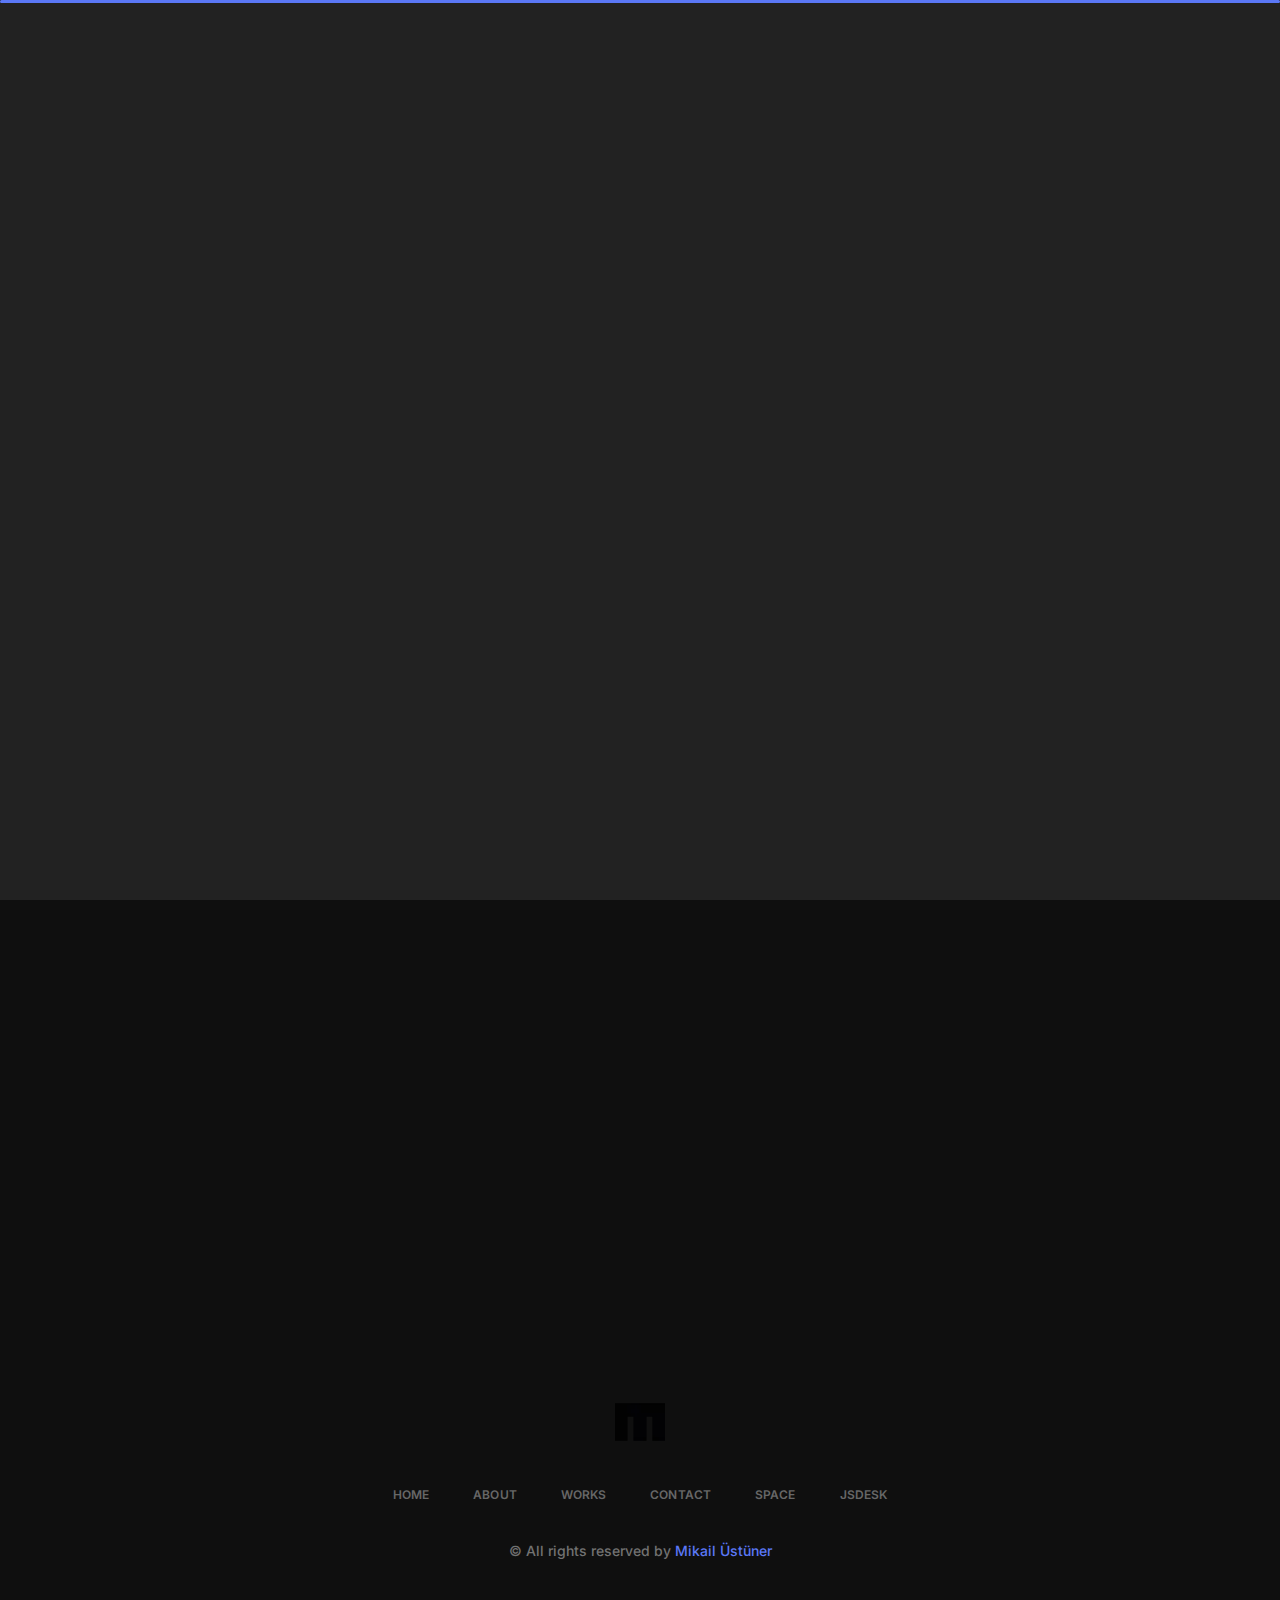
<file: about.html>
<!DOCTYPE html>
<html lang="en">


<head>
    <meta charset="UTF-8">
    <meta http-equiv="X-UA-Compatible" content="IE=edge">
    <meta name="viewport" content="width=device-width, initial-scale=1.0">
    <meta name="description" content="mikail üstüner tarafından geliştirilmiş ve Mikail Üstüner.me alan adıyla kullanıma sunulan portfolyo internet sitesi hakkında sayfası">
    <title>Mikail Üstüner</title>
    <meta name="author" content="mikail üstüner">
    <meta name="keywords" content="mikail, üstüner, developer, web, penetration, testing, security, tools, güvenlik, türkiye, siber, güvenlik, uzman, yazılım, geliştirici, data, scientist, designer, creator, Mikail Üstüner, 0x1773, 0x1771, reach, contact, javascript, php, ruby, languages, english, coffee, projects, github">
    
    <!-- Fonts -->
    <link rel="preconnect" href="https://fonts.googleapis.com/">
    <link rel="preconnect" href="https://fonts.gstatic.com/" crossorigin>
    <link href="https://fonts.googleapis.com/css2?family=Inter:wght@100;200;300;400;500;600;700;800&amp;display=swap" rel="stylesheet">
    <link rel="stylesheet" href="assets/css/iconoir.css">
    <link rel="stylesheet" href="assets/css/bootstrap.min.css">
    <link rel="stylesheet" href="assets/css/aos.css">

    <link rel="stylesheet" href="assets/css/style.css">
</head>
<body>

    <main class="main-aboutpage">

        <!-- Header -->
        <header class="header-area">
            <div class="container">
                <div class="gx-row d-flex align-items-center justify-content-between">
                    <a href="index.html" class="logo">
                        <img src="assets/images/logo.webp" alt="Logo">
                    </a>

                    <nav class="navbar">
                        <ul class="menu">
                            <li><a href="index.html">Home</a></li>
                            <li class="active"><a href="about.html">About</a></li>
                            <li><a href="works.html">Works</a></li>
                            <li><a href="contact.html">Contact</a></li>
                            <li><a href="space.html">Space</a></li>
                            <li><a href="pcdesk.html">JSDesk</a></li>
                        </ul>
                        <a href="contact.html" class="theme-btn">Let's talk</a>
                    </nav>

                    <a href="contact.html" class="theme-btn">Let's talk</a>

                    <div class="show-menu">
                        <span></span>
                        <span></span>
                        <span></span>
                    </div>
                </div>
            </div>
        </header>

        <!-- About -->
        <section class="about-area">
            <div class="container">
                <div class="d-flex about-me-wrap align-items-start gap-24">
                    <div data-aos="zoom-in">
                        <div class="about-image-box shadow-box">
                            <img src="assets/images/bg1.webp" alt="BG" class="bg-img">
                            <div class="image-inner">
                                <img src="assets/images/me2.webp" alt="About Me">
                            </div>
                        </div>
                    </div>

                    <div class="about-details" data-aos="zoom-in">
                        <h1 class="section-heading" data-aos="fade-up"><img src="assets/images/star-2.webp" alt="Star"> Self-summary <img src="assets/images/star-2.webp" alt="Star"></h1>
                        <div class="about-details-inner shadow-box">
                            <img src="assets/images/icon2.webp" alt="Star">
                            <h1>Mikail Üstüner</h1>
                            <p>I am a Turkey-based full stack developer and penetration tester with a focus on technology, design, security systems. I have 5+ years experience at freelance projects and companies.</p>
                        </div>

                    </div>
                </div>

                <div class="row mt-24">
                    <div class="col-md-6" data-aos="zoom-in">
                        <div class="about-edc-exp about-experience shadow-box">
                            <img src="assets/images/bg1.webp" alt="BG" class="bg-img">
                            <h3>EXPERIENCE</h3>

                            <ul>
                                <li>
                                    <p class="date">At Factory 2021-2022</p>
                                    <h2>Penetration Tester</h2>
                                    <p class="type">Confidentiality Agreement</p>
                                </li>
                                <li>
                                    <p class="date">2022 - 2024</p>
                                    <h2>Full Stack Developer</h2>
                                    <p class="type">Freelance at Fiverr</p>
                                </li>
                            </ul>
                        </div>
                    </div>
                    <div class="col-md-6" data-aos="zoom-in">
                        <div class="about-edc-exp about-education shadow-box">
                            <img src="assets/images/bg1.webp" alt="BG" class="bg-img">
                            <h3>EDUCATION</h3>

                            <ul>
                                <li>
                                    <p class="date">2022 - 2026</p>
                                    <h2>Bachelor Degree in Electric and Electronics</h2>
                                    <p class="type">Onyedi Eylül University</p>
                                </li>
                                <li>
                                    <p class="date">2026-?</p>
                                    <h2>There is no info about Future</h2>
                                    <p class="type">University of </p>
                                </li>
                            </ul>
                        </div>
                    </div>
                </div>

                <div class="row mt-24">
                    <div class="col-md-12">
                        <div class="d-flex profile-contact-credentials-wrap gap-24">

                            <div data-aos="zoom-in">
                                <div class="about-profile-box info-box shadow-box h-full">
                                    <img src="assets/images/bg1.webp" alt="BG" class="bg-img">
                                    <div class="inner-profile-icons shadow-box">
                                        <a href="https://instagram.com/mikailustunerr/">
                                            <i class="iconoir-instagram"></i>
                                        </a>
                                        <a href="https://github.com/0x1771/">
                                            <i class="iconoir-github"></i>
                                        </a>
                                    </div>
                                    <div class="d-flex align-items-center justify-content-between">
                                        <div class="infos">
                                            <h4>Stay with me</h4>
                                            <h1>Profiles</h1>
                                        </div>
    
                                        <a href="contact.html" class="about-btn">
                                            <img src="assets/images/icon.svg" alt="Button">
                                        </a>
    
                                    </div>
                                </div>
                            </div>

                            <div data-aos="zoom-in" class="flex-1">
                                <div class="about-contact-box info-box shadow-box">
                                    <a class="overlay-link" href="contact.html"></a>
                                    <img src="assets/images/bg1.webp" alt="BG" class="bg-img">
                                    <img src="assets/images/icon2.webp" alt="Icon" class="star-icon">
                                    <h1>Let's <br>work <span>together.</span></h1>
                                    <a href="contact.html" class="about-btn">
                                        <img src="assets/images/icon.svg" alt="Button">
                                    </a>
                                </div>
                            </div>

                            <div data-aos="zoom-in" class="h-full">
                                <div class="about-crenditials-box info-box shadow-box">
                                    <a class="overlay-link" href="credentials.html"></a>
                                    <img src="assets/images/bg1.webp" alt="BG" class="bg-img">
                                    <img src="assets/images/sign.webp" alt="Sign">
                                    <div class="d-flex align-items-center justify-content-between">
                                        <div class="infos">
                                            <h4>more about me</h4>
                                            <h1>Credentials</h1>
                                        </div>
    
                                        <a href="credentials.html" class="about-btn">
                                            <img src="assets/images/icon.svg" alt="Button">
                                        </a>
    
                                    </div>
                                </div>
                            </div>

                        </div>
                    </div>
                </div>
            </div>
        </section>


        <!-- Footer -->
        <footer class="footer-area">
            <div class="container">
                <div class="footer-content text-center">
                    <a href="index.html" class="logo">
                        <img src="assets/images/logo.webp" alt="Logo">
                    </a>
                    <ul class="footer-menu">
                        <li><a href="index.html">Home</a></li>
                        <li><a href="about.html">About</a></li>
                        <li><a href="works.html">Works</a></li>
                        <li><a href="contact.html">Contact</a></li>
                        <li><a href="space.html">Space</a></li>
                        <li><a href="pcdesk.html">JSDesk</a></li>
                    </ul>
                    <p class="copyright">
                        &copy; All rights reserved by <a href="https://instagram.com/mikailustunerr/"><span>Mikail Üstüner</span></a>
                    </p>
                </div>
            </div>
        </footer>

    </main>
    

    <script defer src="assets/js/jquery-3.6.4.js"></script>
    <script defer src="assets/js/bootstrap.bundle.min.js"></script>
    <script defer src="assets/js/aos.js"></script>
    <script defer src="assets/js/main.js"></script>
</body>


</html>
</file>
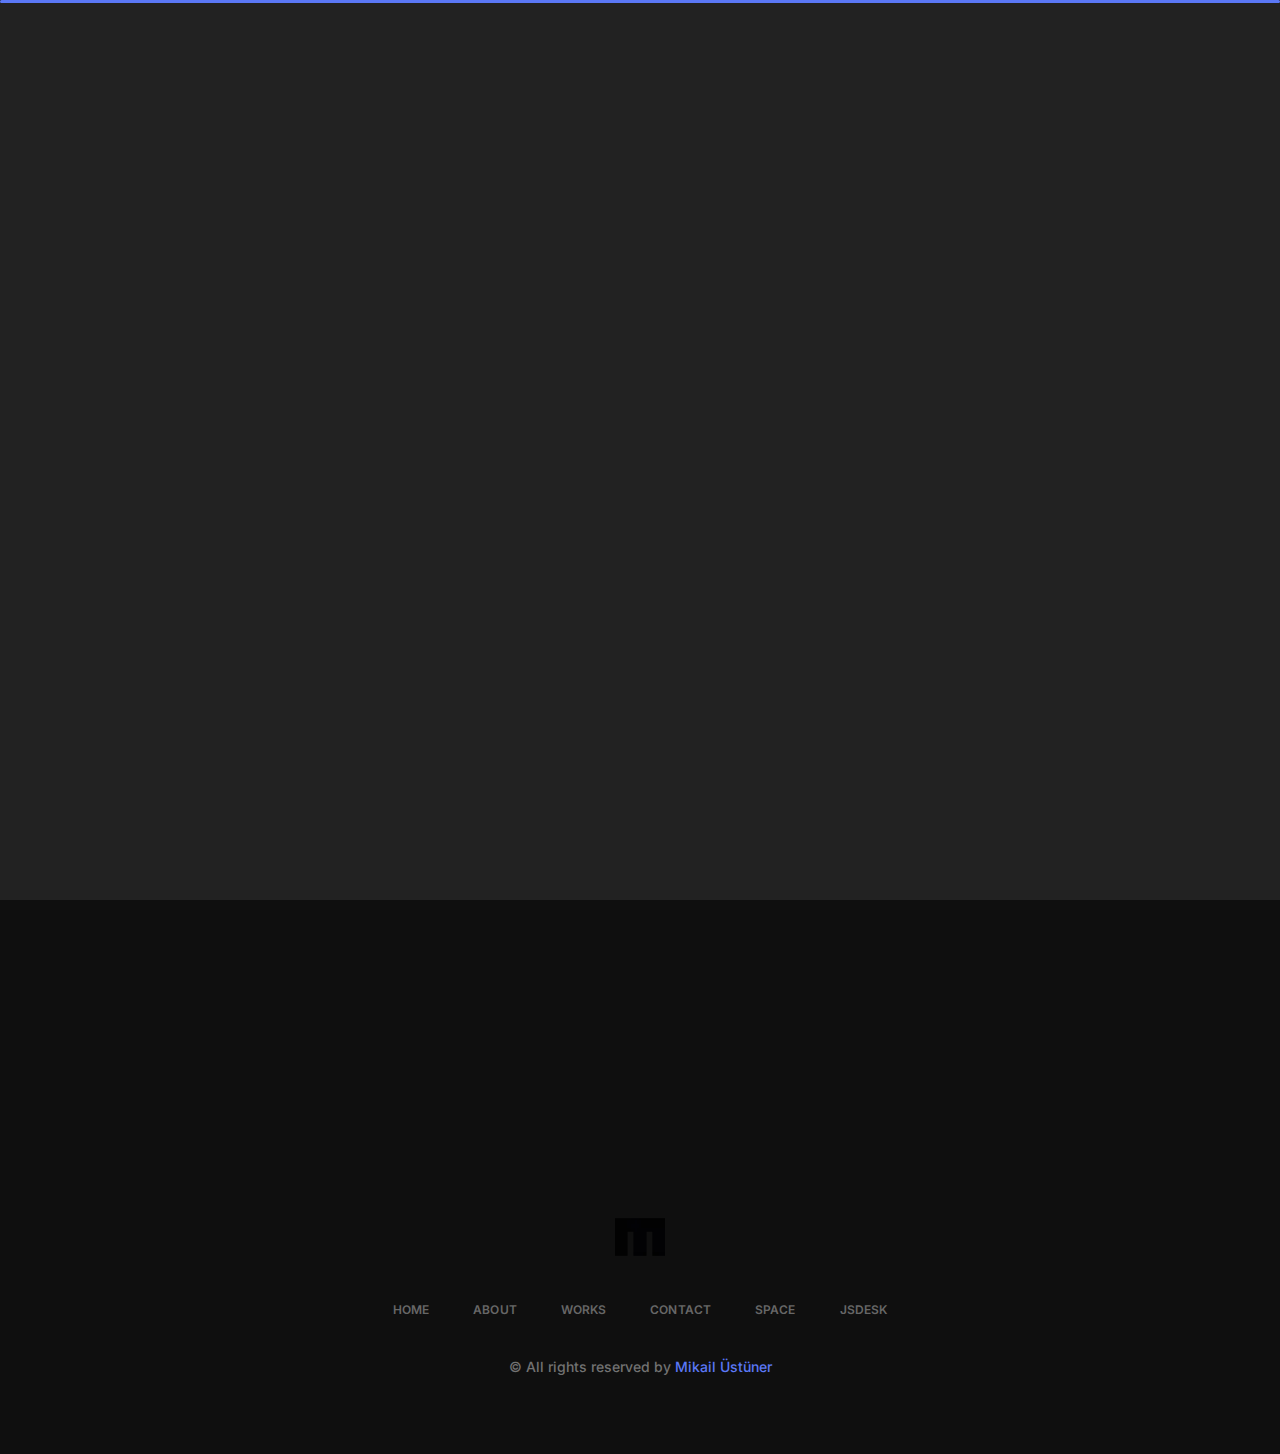
<file: pcdesk.html>
<!DOCTYPE html>
<html lang="en">

<head>
    <meta charset="UTF-8">
    <meta http-equiv="X-UA-Compatible" content="IE=edge">
    <meta name="viewport" content="width=device-width, initial-scale=1.0">
    <title>Mikail Üstüner</title>
    <meta name="author" content="mikail üstüner">
    <meta name="description" content="mikail üstüner tarafından geliştirilmiş ve Mikail Üstüner.me alan adıyla kullanıma sunulan portfolyo internet sitesi anasayfası">
    <meta name="keywords" content="mikail, üstüner, developer, web, penetration, testing, security, ustuner, üstüner, mikail, mikayil, tools, güvenlik, türkiye, siber, güvenlik, uzman, yazılım, geliştirici, data, scientist, designer, creator, Mikail Üstüner, 0x1773, 0x1771, reach, contact, javascript, php, ruby, languages, english, coffee, projects, github">
    
    <!-- Fonts -->
    <link rel="preconnect" href="https://fonts.googleapis.com/">
    <link rel="preconnect" href="https://fonts.gstatic.com/" crossorigin>
    <link href="https://fonts.googleapis.com/css2?family=Inter:wght@100;200;300;400;500;600;700;800&amp;display=swap" rel="stylesheet">
    <link rel="stylesheet" href="assets/css/bootstrap.min.css">
    <link rel="stylesheet" href="assets/css/aos.css">
    <link rel="stylesheet" href="assets/css/style.css">
    <link rel="stylesheet" href="assets/css/iconoir.css">

</head>
<body>

    <main class="main-homepage">
        <iframe class="full-screen-preview__frame" src="https://pcdesk-git-main-0x1771s-projects.vercel.app/" name="preview-frame" noresize="noresize" style="height: 1080px; width:100%" frameborder="0">
        </iframe>

        <!-- Footer -->
        <footer class="footer-area">
            <div class="container">
                <div class="footer-content text-center">
                    <a href="index.html" class="logo">
                        <img src="assets/images/logo.webp" alt="Logo">
                    </a>
                    <ul class="footer-menu">
                        <li><a href="index.html">Home</a></li>
                        <li><a href="about.html">About</a></li>
                        <li><a href="works.html">Works</a></li>
                        <li><a href="contact.html">Contact</a></li>
                        <li><a href="space.html">Space</a></li>
                        <li><a href="pcdesk.html">JSDesk</a></li>
                    </ul>
                    <p class="copyright">
                        &copy; All rights reserved by <a href="https://instagram.com/mikailustunerr/"><span>Mikail Üstüner</span></a>
                    </p>
                </div>
            </div>
        </footer>

    </main>
    

    <script defer src="assets/js/jquery-3.6.4.js"></script>
    <script defer src="assets/js/bootstrap.bundle.min.js"></script>
    <script defer src="assets/js/aos.js"></script>
    <script defer src="assets/js/main.js"></script>
</body>

</html>
</file>
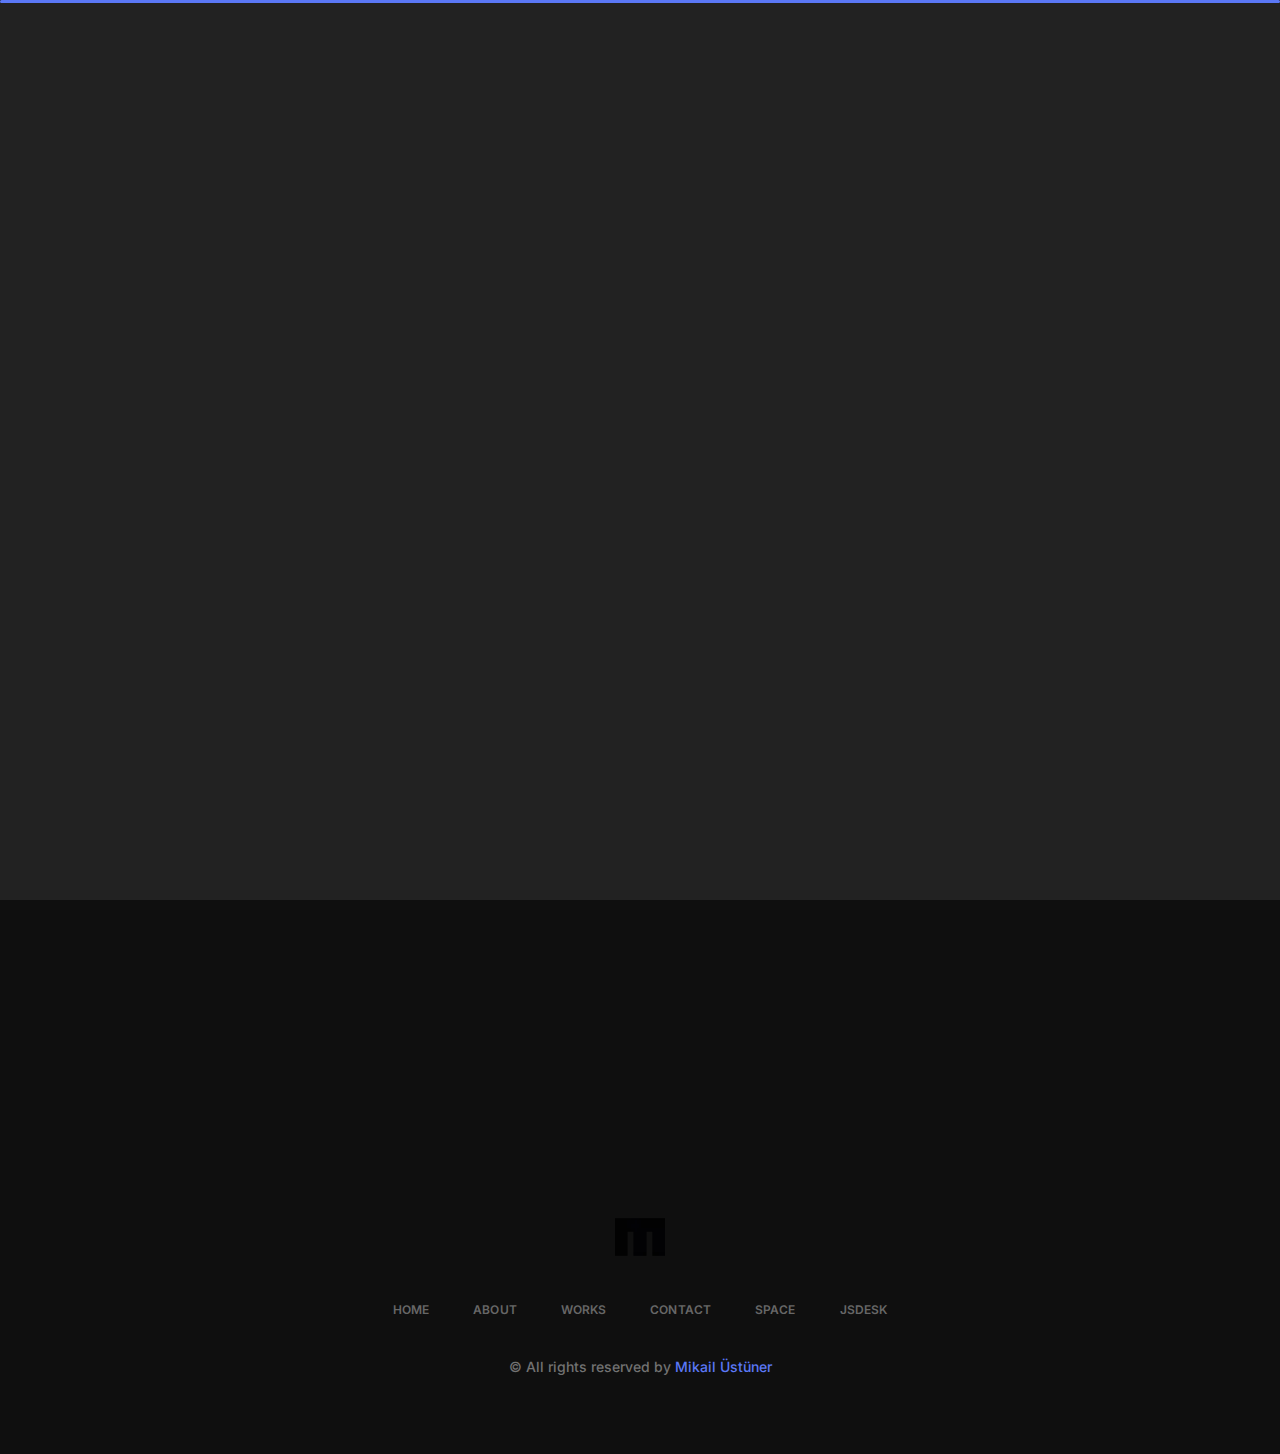
<file: space.html>
<!DOCTYPE html>
<html lang="en">

<head>
    <meta charset="UTF-8">
    <meta http-equiv="X-UA-Compatible" content="IE=edge">
    <meta name="viewport" content="width=device-width, initial-scale=1.0">
    <title>Mikail Üstüner</title>
    <meta name="author" content="mikail üstüner">
    <meta name="description" content="mikail üstüner tarafından geliştirilmiş ve Mikail Üstüner.me alan adıyla kullanıma sunulan portfolyo internet sitesi anasayfası">
    <meta name="keywords" content="mikail, üstüner, developer, web, penetration, testing, security, ustuner, üstüner, mikail, mikayil, tools, güvenlik, türkiye, siber, güvenlik, uzman, yazılım, geliştirici, data, scientist, designer, creator, Mikail Üstüner, 0x1773, 0x1771, reach, contact, javascript, php, ruby, languages, english, coffee, projects, github">
    
    <!-- Fonts -->
    <link rel="preconnect" href="https://fonts.googleapis.com/">
    <link rel="preconnect" href="https://fonts.gstatic.com/" crossorigin>
    <link href="https://fonts.googleapis.com/css2?family=Inter:wght@100;200;300;400;500;600;700;800&amp;display=swap" rel="stylesheet">
    <link rel="stylesheet" href="assets/css/bootstrap.min.css">
    <link rel="stylesheet" href="assets/css/aos.css">
    <link rel="stylesheet" href="assets/css/style.css">
    <link rel="stylesheet" href="assets/css/iconoir.css">

</head>
<body>

    <main class="main-homepage">
        <iframe class="full-screen-preview__frame" src="https://space-port-wine.vercel.app/" name="preview-frame" noresize="noresize" style="height: 1080px; width:100%" frameborder="0">
        </iframe>

        <!-- Footer -->
        <footer class="footer-area">
            <div class="container">
                <div class="footer-content text-center">
                    <a href="index.html" class="logo">
                        <img src="assets/images/logo.webp" alt="Logo">
                    </a>
                    <ul class="footer-menu">
                        <li><a href="index.html">Home</a></li>
                        <li><a href="about.html">About</a></li>
                        <li><a href="works.html">Works</a></li>
                        <li><a href="contact.html">Contact</a></li>
                        <li><a href="space.html">Space</a></li>
                        <li><a href="pcdesk.html">JSDesk</a></li>
                    </ul>
                    <p class="copyright">
                        &copy; All rights reserved by <a href="https://instagram.com/mikailustunerr/"><span>Mikail Üstüner</span></a>
                    </p>
                </div>
            </div>
        </footer>

    </main>
    

    <script defer src="assets/js/jquery-3.6.4.js"></script>
    <script defer src="assets/js/bootstrap.bundle.min.js"></script>
    <script defer src="assets/js/aos.js"></script>
    <script defer src="assets/js/main.js"></script>
</body>

</html>
</file>
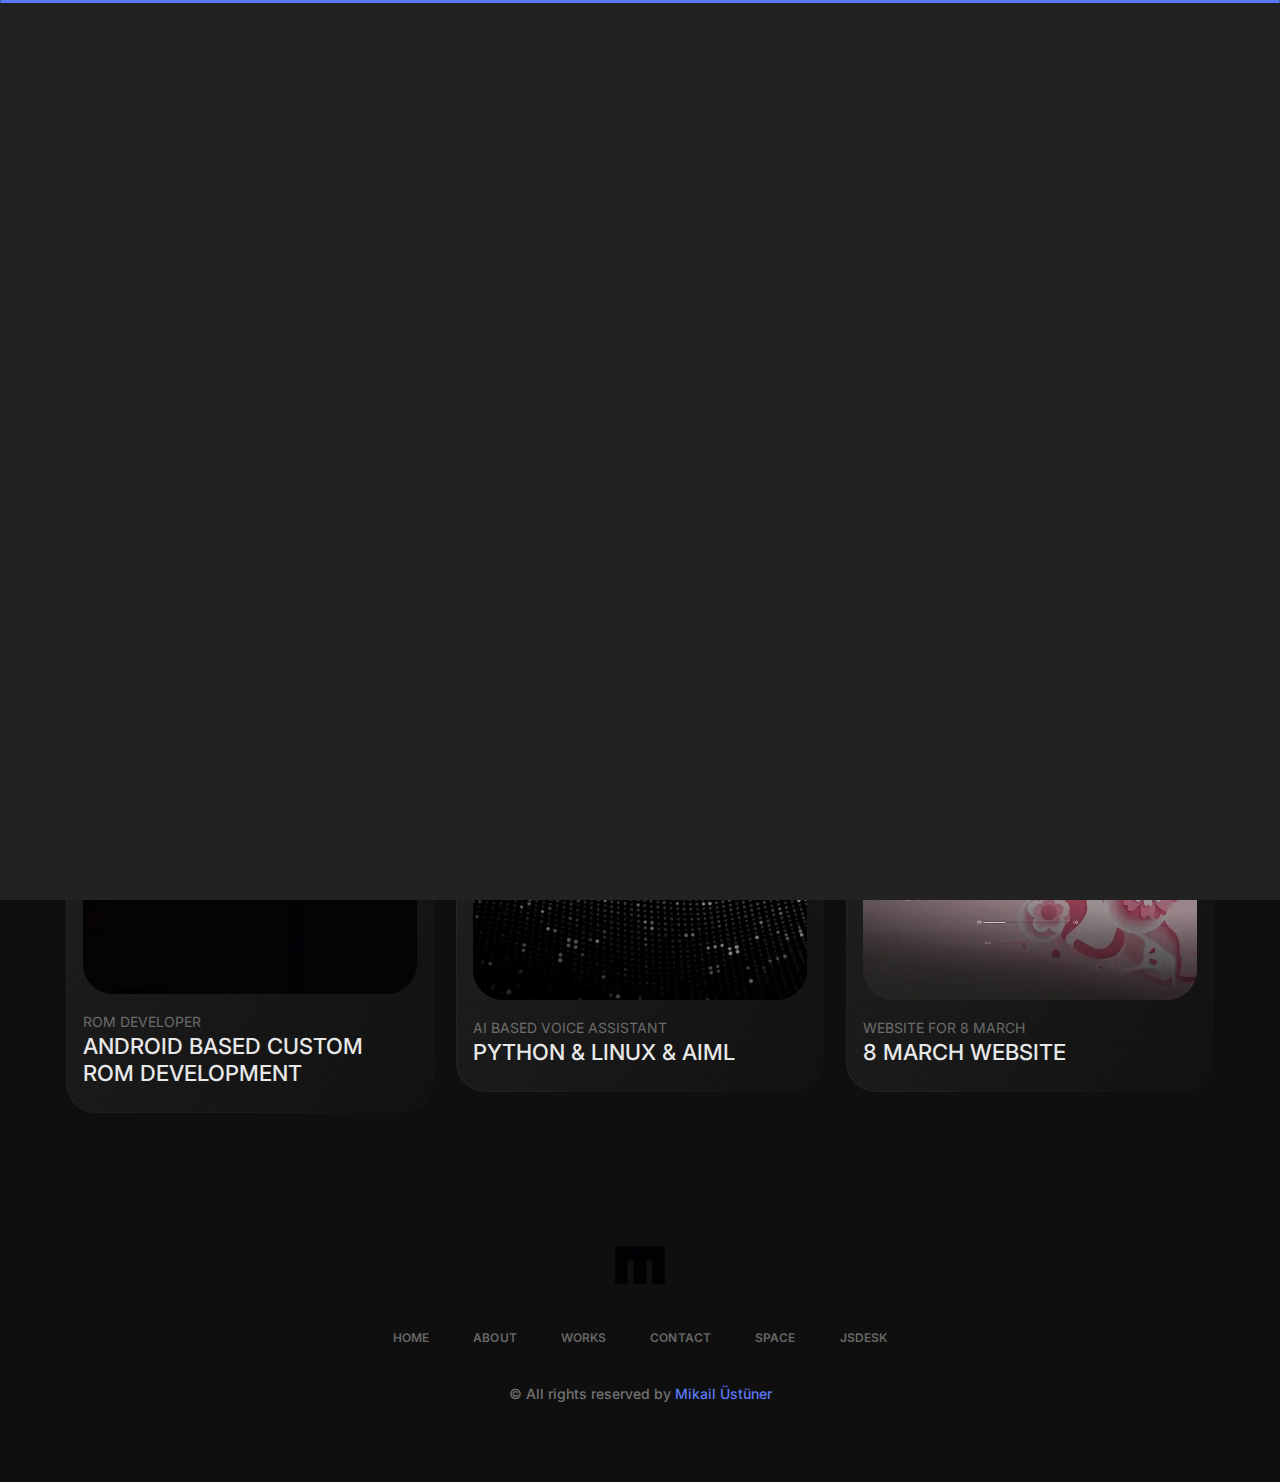
<file: works.html>
<!DOCTYPE html>
<html lang="en">

<head>
    <meta charset="UTF-8">
    <meta http-equiv="X-UA-Compatible" content="IE=edge">
    <meta name="author" content="mikail üstüner">
    <meta name="keywords" content="mikail, üstüner, developer, web, penetration, testing, security, tools, güvenlik, türkiye, siber, güvenlik, uzman, yazılım, geliştirici, data, scientist, designer, creator, Mikail Üstüner, 0x1773, 0x1771, reach, contact, javascript, php, ruby, languages, english, coffee, projects, github">
    <meta name="description" content="mikail üstüner tarafından geliştirilmiş ve Mikail Üstüner.me alan adıyla kullanıma sunulan portfolyo internet sitesi çalışmalar sayfası">
    <meta name="viewport" content="width=device-width, initial-scale=1.0">
    
    <title>Mikail Üstüner</title>

    <!-- Fonts -->
    <link rel="preconnect" href="https://fonts.googleapis.com/">
    <link rel="preconnect" href="https://fonts.gstatic.com/" crossorigin>
    <link href="https://fonts.googleapis.com/css2?family=Inter:wght@100;200;300;400;500;600;700;800&amp;display=swap" rel="stylesheet">

    <link rel="stylesheet" href="assets/css/iconoir.css">

    <link rel="stylesheet" href="assets/css/bootstrap.min.css">
    <link rel="stylesheet" href="assets/css/aos.css">

    <link rel="stylesheet" href="assets/css/style.css">
</head>
<body>

    <main class="main-workspage">

        <!-- Header -->
        <header class="header-area">
            <div class="container">
                <div class="gx-row d-flex align-items-center justify-content-between">
                    <a href="index.html" class="logo">
                        <img src="assets/images/logo.webp" alt="Logo">
                    </a>

                    <nav class="navbar">
                        <ul class="menu">
                            <li><a href="index.html">Home</a></li>
                            <li><a href="about.html">About</a></li>
                            <li class="active"><a href="works.html">Works</a></li>
                            <li><a href="contact.html">Contact</a></li>
                            <li><a href="space.html">Space</a></li>
                            <li><a href="pcdesk.html">JSDesk</a></li>
                        </ul>
                        <a href="contact.html" class="theme-btn">Let's talk</a>
                    </nav>

                    <a href="contact.html" class="theme-btn">Let's talk</a>

                    <div class="show-menu">
                        <span></span>
                        <span></span>
                        <span></span>
                    </div>
                </div>
            </div>
        </header>

        <!-- Projects -->
        <section class="projects-area">
            <div class="container">
                <h1 class="section-heading" data-aos="fade-up"><img src="assets/images/star-2.webp" alt="Star"> All Projects <img src="assets/images/star-2.webp" alt="Star"></h1>
                <div class="row">
                    <div class="col-md-4">
                        <div data-aos="zoom-in">
                            <div class="project-item shadow-box">
                                <a class="overlay-link" href=""></a>
                                <img src="assets/images/bg1.webp" alt="BG" class="bg-img">
                                <div class="project-img">
                                    <img src="assets/images/project1.webp" alt="Project">
                                </div>
                                <div class="d-flex align-items-center justify-content-between">
                                    <div class="project-info">
                                        <p>Web Developer</p>
                                        <h1>HTML & CSS & JS & REACT & THREEJS</h1>
                                    </div>
                                    <a href="" class="project-btn">
                                        <img src="assets/images/icon.svg" alt="Button">
                                    </a>
                                </div>
                            </div>
                        </div>
                        
                        <div data-aos="zoom-in">
                            <div class="project-item shadow-box">
                                <a class="overlay-link" href=""></a>
                                <img src="assets/images/bg1.webp" alt="BG" class="bg-img">
                                <div class="project-img">
                                    <img src="assets/images/project2.webp" alt="Project">
                                </div>
                                <div class="d-flex align-items-center justify-content-between">
                                    <div class="project-info">
                                        <p>ROM DEVELOPER</p>
                                        <h1>ANDROID BASED CUSTOM ROM DEVELOPMENT</h1>
                                    </div>
                                    <a href="" class="project-btn">
                                        <img src="assets/images/icon.svg" alt="Button">
                                    </a>
                                </div>
                            </div>
                        </div>
                        
                    </div>
                    <div class="col-md-8">
                        <h1 class="section-heading" data-aos="fade-up"><img src="assets/images/star-2.webp" alt="Star"> All Projects <img src="assets/images/star-2.webp" alt="Star"></h1>
                        
                        <div class="d-flex align-items-start gap-24">
                            <div data-aos="zoom-in" class="flex-1">
                                <div class="project-item shadow-box">
                                    <a class="overlay-link" href=""></a>
                                    <img src="assets/images/bg1.webp" alt="BG" class="bg-img">
                                    <div class="project-img">
                                        <img src="assets/images/project3.webp" alt="Project">
                                    </div>
                                    <div class="d-flex align-items-center justify-content-between">
                                        <div class="project-info">
                                            <p>SCAN TOOL</p>
                                            <h1>PENETRATION TESTING AUTOMATION</h1>
                                        </div>
                                        <a href="" class="project-btn">
                                            <img src="assets/images/icon.svg" alt="Button">
                                        </a>
                                    </div>
                                </div>
                            </div>
                            
                            <div data-aos="zoom-in" class="flex-1">
                                <div class="project-item shadow-box">
                                    <a class="overlay-link" href=""></a>
                                    <img src="assets/images/bg1.webp" alt="BG" class="bg-img">
                                    <div class="project-img">
                                        <img src="assets/images/project4.webp" alt="Project">
                                    </div>
                                    <div class="d-flex align-items-center justify-content-between">
                                        <div class="project-info">
                                            <p>DESIGNER & CREATOR</p>
                                            <h1>PHOTOSHOP & ILLUSTRATOR & PREMIERE PRO</h1>
                                        </div>
                                        <a href="" class="project-btn">
                                            <img src="assets/images/icon.svg" alt="Button">
                                        </a>
                                    </div>
                                </div>
                            </div>
                        </div>
                        
                        <div class="d-flex align-items-start gap-24">
                            <div data-aos="zoom-in" class="flex-1">
                                <div class="project-item shadow-box">
                                    <a class="overlay-link" href=""></a>
                                    <img src="assets/images/bg1.webp" alt="BG" class="bg-img">
                                    <div class="project-img">
                                        <img src="assets/images/project5.webp" alt="Project">
                                    </div>
                                    <div class="d-flex align-items-center justify-content-between">
                                        <div class="project-info">
                                            <p>AI BASED VOICE ASSISTANT</p>
                                            <h1>PYTHON & LINUX & AIML</h1>
                                        </div>
                                        <a href="" class="project-btn">
                                            <img src="assets/images/icon.svg" alt="Button">
                                        </a>
                                    </div>
                                </div>
                            </div>

                            <div data-aos="zoom-in" class="flex-1">
                                <div class="project-item shadow-box">
                                    <a class="overlay-link" href=""></a>
                                    <img src="assets/images/bg1.webp" alt="BG" class="bg-img">
                                    <div class="project-img">
                                        <img src="assets/images/project6.webp" alt="Project">
                                    </div>
                                    <div class="d-flex align-items-center justify-content-between">
                                        <div class="project-info">
                                            <p>WEBSITE FOR 8 MARCH</p>
                                            <h1>8 MARCH WEBSITE</h1>
                                        </div>
                                        <a href="" class="project-btn">
                                            <img src="assets/images/icon.svg" alt="Button">
                                        </a>
                                    </div>
                                </div>

                            </div>
                        </div>

                    </div>

                </div>
            </div>
        </section>
        


        <!-- Footer -->
        <footer class="footer-area">
            <div class="container">
                <div class="footer-content text-center">
                    <a href="index.html" class="logo">
                        <img src="assets/images/logo.webp" alt="Logo">
                    </a>
                    <ul class="footer-menu">
                        <li><a href="index.html">Home</a></li>
                        <li><a href="about.html">About</a></li>
                        <li><a href="works.html">Works</a></li>
                        <li><a href="contact.html">Contact</a></li>
                        <li><a href="space.html">Space</a></li>
                        <li><a href="pcdesk.html">JSDesk</a></li>
                    </ul>
                    <p class="copyright">
                        &copy; All rights reserved by <a href="https://instagram.com/mikailustunerr/"><span>Mikail Üstüner</span></a>
                    </p>
                </div>
            </div>
        </footer>

    </main>
    

    <script defer src="assets/js/jquery-3.6.4.js"></script>
    <script defer src="assets/js/bootstrap.bundle.min.js"></script>
    <script defer src="assets/js/aos.js"></script>
    <script defer src="assets/js/main.js"></script>
</body>

</html>
</file>
<file: assets/css/style.css>
.preloader,.shadow-box::after{right:0;bottom:0;left:0;top:0}.footer-area .footer-content .logo img,.header-area .logo img,.info-box>img,.section-heading img{display:block}.blog-details-area .blog-details-content .comments-and-form-wrap .comment-form form .input-group input:focus,.blog-details-area .blog-details-content .comments-and-form-wrap .comment-form form .input-group textarea:focus,.blog-sidebar .blog-sidebar-inner .search-widget form input:focus,.contact-area .contact-form form .input-group input:focus,.contact-area .contact-form form .input-group textarea:focus{box-shadow:none;outline:0}:root{--primary_color:#5B78F6;--dark:#323232}*,::after,::before{margin:0;padding:0;box-sizing:border-box}body{font-family:Inter,sans-serif;font-size:14px;scroll-behavior:smooth;color:#9f9f9f;background:#0f0f0f;line-height:19.2px}img{max-width:100%}a{text-decoration:none}.text-right{text-align:right}.container{max-width:1170px}.contact-area .contact-infos .contact-details li,.gap-24{gap:24px}.h-full,.service-area .service-sidebar{height:100%}.preloader{position:fixed;background-color:#111;transform-origin:bottom;z-index:111111}.preloader .black_wall{height:100%;background-color:#222;transform-origin:top;animation:.5s ease-in-out both preloader_slide}.header-area .show-menu span:last-child,.preloader .loader{transform-origin:left}.preloader .loader{width:100%;height:3px;position:absolute;border-radius:2px;top:0;right:0;left:0;margin:auto;background-color:var(--primary_color);animation:3s ease-in-out 1s infinite both loader_running}.preloader.off{animation:.5s ease-in-out reverse both preloader_slide}.mt-24{margin-top:24px}.mb-24{margin-bottom:24px}ol,ul{list-style:none;margin:0;padding:0}.about-area .about-details,.flex-1{flex:1}.theme-btn{background:var(--dark);color:#fff;display:inline-block;transition:.3s;border-radius:16px;font-size:16px;font-weight:500;padding:12px 30px}.theme-btn:hover{background:#fff;color:var(--dark)}.shadow-box{position:relative;border-radius:30px;background:#0f0f0f}.shadow-box::after{content:'';position:absolute;background:linear-gradient(120deg,rgb(255 255 255 / 12%),rgb(255 255 255 / 1%));content:'';z-index:-1;border-radius:30px;margin:-1px}.service-area .service-content-wrap .service-content-inner .service-item::before,.shadow-box::before{content:'';position:absolute;left:0;top:0;width:100%;height:100%;z-index:1;background:linear-gradient(120deg,rgba(255,255,255,.3),rgba(255,255,255,.05));border-radius:30px;opacity:.25}.shadow-box *{z-index:2;position:relative}.section-heading{color:#fff;font-size:74px;font-weight:600;text-transform:uppercase;letter-spacing:1px;display:flex;align-items:center;gap:5px;margin-top:2px;justify-content:center}.info-box{padding:24px}.about-area .about-edc-exp .overlay-link,.about-area .about-image-box .overlay-link,.about-area .about-me-box .overlay-link,.contact-area .contact-form .overlay-link,.credential-area .credential-sidebar .overlay-link,.info-box .overlay-link,.project-details-wrap .project-about-2 .overlay-link,.project-details-wrap .project-infos-wrap .overlay-link,.projects-area .project-item .overlay-link{left:0;top:0;border-radius:30px;width:100%;height:100%;opacity:0;position:absolute;z-index:9}.about-area .about-edc-exp .bg-img,.about-area .about-image-box .bg-img,.about-area .about-me-box .bg-img,.contact-area .contact-form .bg-img,.credential-area .credential-sidebar .bg-img,.info-box .bg-img,.project-details-wrap .project-about-2 .bg-img,.project-details-wrap .project-infos-wrap .bg-img,.projects-area .project-item .bg-img{opacity:.1;position:absolute;left:0;top:0;border-radius:30px;width:100%;height:100%;object-fit:cover}.info-box>img{margin:auto auto 16px}.info-box .infos h4{color:#bcbcbc;font-size:12px;opacity:.5;margin-bottom:6px;text-transform:uppercase;margin-top:8px}.info-box .infos h1{font-size:20px;color:#fff;font-weight:500}.info-box .about-btn,.projects-area .project-item .project-btn{opacity:.2;transition:.3s;display:inline-block}.about-area .about-me-box:hover .infos .about-btn,.info-box.about-contact-box:hover .about-btn,.info-box:hover .about-btn,.projects-area .project-item:hover .project-btn{opacity:1}.info-box .inner-profile-icons{display:flex;align-items:center;justify-content:center;gap:20px;padding:22px;margin-bottom:16px}.info-box .inner-profile-icons.shadow-box:before{opacity:.1}.info-box .inner-profile-icons.shadow-box:after{opacity:.5}.info-box .inner-profile-icons a{width:82px;height:82px;display:flex;align-items:center;justify-content:center;border-radius:50%;position:relative;box-shadow:0 4px 24px -1px rgba(0,0,0,.1);border:1px solid rgba(255,255,255,.1);color:#fff;transition:.3s}.contact-area .social-links li a:hover,.credential-area .credential-sidebar .social-links li a:hover,.info-box .inner-profile-icons a:hover,.project-details-wrap .big-btn:hover{background:#fff;color:#0f0f0f}.about-area .about-image-box .image-inner,.about-area .about-me-box .img-box,.credential-area .credential-sidebar .img-box{background:linear-gradient(90deg,#3c58e3 -15%,#c2ebff 58%,#5ab5e2 97%)}.info-box .inner-profile-icons a:before{content:'';position:absolute;width:100%;height:100%;border-radius:50%;z-index:-1;opacity:.1;background:linear-gradient(120deg,rgba(255,255,255,.5),rgba(255,255,255,.1));backdrop-filter:blur(40px)}.info-box .inner-profile-icons a i{font-size:32px}.info-box.about-services-box .icon-boxes{display:flex;align-items:center;justify-content:center;gap:80px;margin-bottom:56px;margin-top:46px}.info-box.about-services-box .icon-boxes i{font-size:40px;color:#fff}.info-box.about-client-box .clients .client-item{position:relative;border-radius:30px;text-align:center;flex:1;padding:42px 30px}.info-box.about-client-box .clients .client-item::before,.project-details-wrap .project-about-2 .left-details:before,.project-details-wrap .project-infos-wrap .project-details-info::before{content:'';position:absolute;left:0;top:0;width:100%;height:100%;z-index:-1;opacity:.1;background:linear-gradient(120deg,rgba(255,255,255,.3),rgba(255,255,255,.05));border-radius:30px}.info-box.about-client-box .clients .client-item h1{color:#fff;font-size:34px;margin-bottom:17px;line-height:1.2;letter-spacing:-1px}.info-box.about-client-box .clients .client-item p{font-size:12px;color:#bcbcbc;opacity:.5;margin:0;text-transform:uppercase}.info-box.about-contact-box{padding-bottom:42px;padding-top:83px}.info-box.about-contact-box h1{font-size:44px;line-height:52px;font-weight:500;color:#fff;margin:0}.contact-area .contact-form h1 span,.footer-area .footer-content .copyright span,.info-box.about-contact-box h1 span{color:var(--primary_color)}.info-box.about-contact-box .about-btn{position:absolute;display:block;right:30px;bottom:35px;opacity:.2;transition:.3s}.info-box.about-contact-box .star-icon{position:absolute;left:30px;top:0;opacity:.5;margin:0}.info-box.about-blog-box,.info-box.about-profile-box{display:flex;flex-direction:column;justify-content:space-between}.breadcrumb-area{padding-top:77px}.breadcrumb-area .breadcrumb-content p{color:#bcbcbc;opacity:.7;margin-bottom:24px}.breadcrumb-area .breadcrumb-content .section-heading{font-size:56px;position:relative;display:block;margin-bottom:30px}.breadcrumb-area .breadcrumb-content .section-heading img{display:initial}.header-area{margin-top:10px}.header-area .logo{display:inline-block;z-index:16}.header-area .navbar{margin:0;padding:0}.header-area .navbar .theme-btn,.projects-area .container>.section-heading,.service-area .container>.section-heading{display:none}.header-area .navbar .menu{display:flex;align-items:center;gap:49px;margin:0;padding:0}.header-area .navbar .menu li a{font-size:16px;color:#676767;transition:.3s;display:block;padding:26px 0}.blog-area .blog-items .blog-item .content h1 a,.blog-details-area .blog-details-content h1,.footer-area .footer-content .footer-menu li a:hover,.header-area .navbar .menu li a:hover,.header-area .navbar .menu li.active a{color:#fff}.header-area .show-menu{display:none;color:#fff;font-size:25px;cursor:pointer;width:25px;height:18px;flex-direction:column;justify-content:space-between;z-index:16}.header-area .show-menu span{width:100%;height:1px;background:#fff;display:block;transition:.4s}.header-area .show-menu.active span:first-child{transform:translate3d(0,6px,0) scale(1,1) rotate(45deg) scale(1,1)}.header-area .show-menu.active span:last-child{transform:translate3d(4px,-2px,0) scale(1,1) rotate(-45deg) scale(1,1)}.header-area .show-menu.active span:nth-child(2){transform:scale(0)}.about-area,.contact-area,.credential-area{padding-top:80px}.about-area .about-me-box{position:relative;padding:50px 46px;display:flex;align-items:flex-start;gap:30px}.about-area .about-me-box .img-box{width:224px;height:224px;position:relative;overflow:hidden;border-radius:30px 0;flex:none}.about-area .about-me-box .img-box img{display:block;height:100%;object-fit:cover;width:100%}.about-area .about-me-box .infos{padding-top:30px;position:initial}.about-area .about-me-box .infos h4{color:#bcbcbc;opacity:.7;font-size:14px;letter-spacing:.3px;margin-bottom:3px}.about-area .about-me-box .infos h1{font-size:36px;line-height:40px;color:#fff;font-weight:500;margin-bottom:12px}.about-area .about-me-box .infos p{letter-spacing:.3px;margin:0}.about-area .about-me-box .infos .about-btn{display:block;position:absolute;right:30px;bottom:30px;opacity:.2;transition:.3s}.about-area .about-credentials-wrap .banner{padding:17px 25px;margin-bottom:24px}.marquee{position:relative;width:100%;max-width:100%;height:19px;overflow-x:hidden}.marquee div{position:absolute;white-space:nowrap;will-change:transform;font-size:12px;animation:8s linear infinite marquee}.about-area .about-credentials-wrap .banner .marquee b{color:#fff;font-weight:400}.about-area .about-credentials-wrap .banner .marquee img{display:inline-block;margin:0 5px}.about-area .about-credentials-wrap>.gx-row>*{flex:1;width:50%}.about-area .about-image-box{width:370px;flex:none;padding:24px;border-radius:30px}.about-area .about-image-box .image-inner{border-radius:30px}.about-area .about-image-box img,.projects-area .project-item .project-img img{display:block;border-radius:30px}.about-area .about-details .about-details-inner{padding:115px 60px 30px 30px;position:relative}.about-area .about-details .about-details-inner img{position:absolute;left:30px;top:0}.about-area .about-details .about-details-inner h1{color:#fff;font-size:36px;font-weight:500}.about-area .about-details .about-details-inner p{color:#fff;opacity:.8;line-height:25px;margin:0;font-size:16px}.about-area .about-edc-exp{padding:30px}.about-area .about-edc-exp h3{font-size:16px;text-transform:uppercase;color:#fff;margin-bottom:23px}.about-area .about-edc-exp ul li+li{margin-top:32px}.about-area .about-edc-exp ul li .date{color:#bcbcbc;opacity:.6;font-size:16px;font-weight:500;margin-bottom:12px}.about-area .about-edc-exp ul li h2{font-size:18px;color:#fff;opacity:.9;margin-bottom:7px}.about-area .about-edc-exp ul li .type{color:#bcbcbc;font-size:14px;opacity:.6;font-weight:400;margin:0}.main-aboutpage .about-area .about-contact-box{padding-top:102px}.projects-area{padding-top:65px}.projects-area .section-heading{justify-content:center;margin-bottom:15px}.projects-area .project-item{margin-bottom:24px;padding:16px 16px 26px}.projects-area .project-item .project-img{border-radius:30px;margin-bottom:13px}.projects-area .project-item .project-info p{color:#bcbcbc;opacity:.5;font-size:14px;text-transform:uppercase;margin-bottom:2px;margin-top:5px}.projects-area .project-item .project-info h1{font-size:22px;color:#fff;opacity:.9;font-weight:500;margin:0}.project-details-wrap .project-details-img{height:550px;position:relative;margin-bottom:50px}.project-details-wrap .project-details-img img{width:100%;height:100%;object-fit:cover;display:block}.project-details-wrap .project-infos-wrap{position:relative;gap:100px;padding:36px}.project-details-wrap .project-infos-wrap img{position:absolute;left:50%;top:0;transform:translateX(-50%)}.project-details-wrap .project-infos-wrap .bg-img{transform:translateX(0)}.project-details-wrap .project-infos-wrap .project-details-info{position:relative;padding:24px}.project-details-wrap .project-infos-wrap .project-details-info p{color:#fff;opacity:.8;font-size:16px;line-height:1.56;margin-bottom:20px}.blog-details-area .blog-details-content .comments-and-form-wrap .comment-form form .input-group:last-child,.blog-details-area .blog-details-content .list li:last-child,.blog-sidebar .blog-sidebar-inner .categories-widget ul li:last-child,.blog-sidebar .blog-sidebar-inner .recent-post-widget ul li:last-child,.contact-area .contact-infos .contact-details li .right h4:last-child,.credential-area .credential-content .credential-about p:last-child,.project-details-wrap .project-about-2 .right-details p:last-child,.project-details-wrap .project-infos-wrap .project-details-info p:last-child{margin-bottom:0}.project-details-wrap .project-infos-wrap .project-details-info h3{color:#bcbcbc;opacity:.5;font-size:18px;text-transform:uppercase;font-weight:500;letter-spacing:-.1px;margin-bottom:13px}.project-details-wrap .project-details-2-img{height:400px;border-radius:30px}.project-details-wrap .project-details-2-img img,.project-details-wrap .project-details-3-img img{display:block;object-fit:cover;width:100%;height:100%;border-radius:30px}.project-details-wrap .project-details-3-img{height:480px;position:relative;border-radius:30px}.project-details-wrap .project-about-2{padding:36px;gap:80px}.project-details-wrap .project-about-2 .left-details{position:relative;flex:none;padding:30px 54px;width:290px}.project-details-wrap .project-about-2 .left-details img{position:absolute;right:40px;top:0}.project-details-wrap .project-about-2 .left-details ul li+li{margin-top:27px}.project-details-wrap .project-about-2 .left-details ul li p{color:#bcbcbc;font-size:18px;opacity:.6;margin-bottom:10px}.project-details-wrap .project-about-2 .left-details ul li h4{color:#fff;opacity:.9;font-size:18px;margin:0}.project-details-wrap .project-about-2 .right-details h3{font-size:18px;color:#bcbcbc;opacity:.5;margin-bottom:17px}.project-details-wrap .project-about-2 .right-details p{font-size:16px;color:#fff;opacity:.8;line-height:1.56;margin-bottom:26px}.project-details-wrap .big-btn{margin-top:100px;color:#fff;font-size:44px;opacity:.9;display:block;line-height:1.2;padding:38px 57px;transition:.3s}.credential-area .gx-row{gap:80px}.credential-area .credential-sidebar{width:370px;flex:none;position:sticky;top:15%}.credential-area .credential-sidebar .shadow-box{padding:24px 24px 34px}.credential-area .credential-sidebar::after{opacity:.25}.credential-area .credential-sidebar .img-box{border-radius:30px;margin-bottom:40px}.credential-area .credential-sidebar .img-box img{display:block;margin:auto;border-radius:30px}.credential-area .credential-sidebar p{color:#bcbcbc;opacity:.5;font-size:16px;margin-bottom:34px}.credential-area .credential-sidebar h2{color:#fff;font-weight:500;font-size:26px}.credential-area .credential-sidebar .social-links{gap:10px;margin-bottom:36px}.credential-area .credential-sidebar .social-links li a{width:50px;height:50px;border-radius:50%;display:block;line-height:55px;color:#fff;font-size:20px;border:1px solid rgba(255,255,255,.05);background:linear-gradient(120deg,rgba(255,255,255,.1),rgba(255,255,255,.01));transition:.3s}.blog-details-area .blog-details-content .comments-and-form-wrap .comment-form form .input-group textarea,.contact-area .contact-form form .input-group textarea{height:145px;resize:none}.credential-area .awards-wrap.skills-wrap .skill-item,.credential-area .credential-sidebar .theme-btn{width:100%}.credential-area .credential-content .credential-about{padding-bottom:110px}.credential-area .credential-content .credential-about h2,.credential-area .credential-edc-exp h2{color:#fff;font-size:18px;text-transform:uppercase}.credential-area .credential-content .credential-about h2{margin-bottom:37px}.credential-area .credential-content .credential-about p{font-size:16px;color:#fff;opacity:.8;line-height:1.56;margin-bottom:30px}.credential-area .credential-education,.credential-area .credential-experience{margin-bottom:85px}.credential-area .credential-edc-exp h2{margin-bottom:22px}.credential-area .credential-edc-exp .credential-edc-exp-item+.credential-edc-exp-item{margin-top:58px}.credential-area .credential-edc-exp .credential-edc-exp-item h4{color:#bcbcbc;opacity:.6;font-size:16px;font-weight:500}.credential-area .credential-edc-exp .credential-edc-exp-item h3{font-size:18px;color:var(--primary_color)}.credential-area .credential-edc-exp .credential-edc-exp-item h5{font-size:14px;color:#bcbcbc;opacity:.6;font-weight:400}.credential-area .credential-edc-exp .credential-edc-exp-item p{margin:0;font-size:16px;color:#fff;opacity:.8;line-height:1.56}.credential-area .skills-wrap h2{font-size:18px;color:#fff;text-transform:uppercase;margin-bottom:19px}.credential-area .skills-wrap .skill-items{grid-template-columns:1fr 1fr}.credential-area .skills-wrap .skill-item{width:50%}.credential-area .skills-wrap .skill-item .percent{color:#bcbcbc;opacity:.6;display:block;font-weight:500;margin-bottom:9px}.credential-area .skills-wrap .skill-item .name{color:#fff;opacity:.9;font-size:18px;margin-bottom:4px}.credential-area .skills-wrap .skill-item p{color:#bcbcbc;opacity:.6;font-size:14px;margin:0}.credential-area .awards-wrap{padding-top:100px}.credential-area .awards-wrap.skills-wrap .skill-items{grid-template-columns:1fr}.service-area{padding-top:87px}.service-area .service-sidebar .service-sidebar-inner{height:100%;padding:91px 24px 90px 60px}.service-area .service-sidebar .service-sidebar-inner ul{display:flex;flex-direction:column;height:100%;justify-content:space-between}.service-area .service-sidebar .service-sidebar-inner ul li{font-size:16px;line-height:16.8px;letter-spacing:-1%;font-weight:400;color:#fff;display:flex;align-items:center;gap:50px}.service-area .service-sidebar .service-sidebar-inner ul li i{color:#fff;font-size:30px;display:block}.service-area .service-content-wrap .service-content-inner{padding:27px 30px}.service-area .service-content-wrap .service-content-inner .service-items{display:flex;flex-wrap:wrap;gap:24px;justify-content:space-between}.service-area .service-content-wrap .service-content-inner .service-item{width:calc(50% - 12px);padding:24px 47px 59px 30px}.service-area .service-content-wrap .service-content-inner .service-item h3{color:#bcbcbc;font-size:15px;font-weight:500;opacity:.56;text-transform:uppercase;letter-spacing:-1%}.service-area .service-content-wrap .service-content-inner .service-item p{color:#fff;opacity:.8;line-height:25px;font-size:14px;margin:0}.service-area .profile-contact-credentials-wrap .about-contact-box{height:100%;padding-top:102px}.blog-area,.blog-details-area{padding-top:130px}.blog-sidebar .blog-sidebar-inner .blog-sidebar-widget{margin-bottom:40px}.blog-sidebar .blog-sidebar-inner .blog-sidebar-widget .blog-sidebar-widget-inner{padding:46px 30px 62px}.blog-sidebar .blog-sidebar-inner .search-widget .blog-sidebar-widget-inner{padding:0}.blog-sidebar .blog-sidebar-inner .search-widget form{position:relative;border-radius:30px}.blog-sidebar .blog-sidebar-inner .search-widget form::after,.blog-sidebar .blog-sidebar-inner .search-widget form::before{border-radius:30px}.blog-sidebar .blog-sidebar-inner .search-widget form input{width:100%;border:none;background:0 0;padding:19px 20px;border-radius:30px;color:#fff}.blog-sidebar .blog-sidebar-inner .search-widget form .theme-btn{border:none;border-radius:30px;position:absolute;right:6px;top:6px}.blog-sidebar .blog-sidebar-inner .categories-widget ul li,.blog-sidebar .blog-sidebar-inner .recent-post-widget ul li{display:block;margin-bottom:24px}.blog-sidebar .blog-sidebar-inner .categories-widget ul li a,.blog-sidebar .blog-sidebar-inner .recent-post-widget ul li a{display:block;line-height:25px;font-size:16px;color:#fff;opacity:.8}.blog-sidebar .blog-sidebar-inner .blog-sidebar-widget h3{color:#bcbcbc;opacity:.5;font-size:18px;text-transform:uppercase;margin-bottom:30px}.blog-details-area .blog-details-content .tags,.blog-sidebar .blog-sidebar-inner .tags-widget ul{display:flex;flex-wrap:wrap;gap:10px}.blog-details-area .blog-details-content .tags a,.blog-sidebar .blog-sidebar-inner .tags-widget ul li a{padding:10px 22px;font-size:14px;font-weight:400}.blog-area .blog-items,.blog-details-area .blog-details-content{padding-right:85px}.blog-area .blog-items .blog-item+.blog-item,.blog-details-area .blog-details-content .comments-and-form-wrap,.contact-area .contact-infos .contact-details li+li{margin-top:70px}.blog-area .blog-items .blog-item .img-box{height:400px;position:relative;margin-bottom:70px}.blog-area .blog-items .blog-item .img-box img{display:block;width:100%;height:100%;object-fit:cover}.blog-area .blog-items .blog-item .content .meta,.blog-details-area .blog-details-content .meta{display:block;color:var(--primary_color);font-size:16px;letter-spacing:-1%;font-weight:400;line-height:16.8px;margin-bottom:10px}.blog-area .blog-items .blog-item .content h1,.blog-details-area .blog-details-content h1{font-size:24px;line-height:26.8px;text-transform:uppercase;margin-bottom:24px}.blog-area .blog-items .blog-item .content p,.blog-details-area .blog-details-content p{font-size:16px;line-height:25px;color:#fff;opacity:.8;font-weight:400;margin-bottom:30px}.blog-details-area .blog-details-content .img-box{margin-bottom:70px}.blog-details-area .blog-details-content .img-box img{display:block;width:100%}.blog-details-area .blog-details-content .list{margin-bottom:30px}.blog-details-area .blog-details-content .list li{color:#898989;font-size:16px;line-height:25px;margin-bottom:24px}.blog-details-area .blog-details-content .comments-and-form-wrap .comments-and-form-wrap-inner{padding:40px 30px}.blog-details-area .blog-details-content .comments-and-form-wrap h2{font-size:24px;line-height:26.8px;color:#fff;letter-spacing:-1%;margin-bottom:40px}.blog-details-area .blog-details-content .comments-and-form-wrap .comments .comment-list{display:flex;align-items:flex-start;gap:40px;padding-bottom:40px;margin-bottom:40px;border-bottom:1px solid #323232}.blog-details-area .blog-details-content .comments-and-form-wrap .comments .children{padding-left:80px}.blog-details-area .blog-details-content .comments-and-form-wrap .comments .comment-list .comment-avatar{width:100px;height:100px;position:relative;flex:none}.blog-details-area .blog-details-content .comments-and-form-wrap .comments .comment-list .comment-avatar img{display:block;width:100%;height:100%;object-fit:cover;border-radius:50px}.blog-details-area .blog-details-content .comments-and-form-wrap .comments .comment-list .comment-body .date{line-height:16.8px;color:var(--primary_color);letter-spacing:-1%;font-size:16px;font-weight:500;display:block;margin-bottom:10px}.blog-details-area .blog-details-content .comments-and-form-wrap .comments .comment-list .comment-body h3{font-size:24px;line-height:26.8px;color:#fff;letter-spacing:-1%}.blog-details-area .blog-details-content .comments-and-form-wrap .comments .comment-list .comment-body p{color:#898989;font-size:16px;line-height:25px}.blog-details-area .blog-details-content .comments-and-form-wrap .comments .comment-list .comment-body .reply-btn{padding:10px 22px;font-size:14px}.blog-details-area .blog-details-content .comments-and-form-wrap .comment-form form .input-group input,.blog-details-area .blog-details-content .comments-and-form-wrap .comment-form form .input-group textarea,.contact-area .contact-form form .input-group input,.contact-area .contact-form form .input-group textarea{width:100%;border:none;background:linear-gradient(120deg,rgba(255,255,255,.05),rgba(255,255,255,.01));border-radius:10px;padding:17px 20px;font-size:14px;display:block;color:#fff}.blog-details-area .blog-details-content .comments-and-form-wrap .comment-form form .input-group{margin-bottom:16px}.blog-details-area .blog-details-content .comments-and-form-wrap .comment-form form button{border:none;width:100%;padding:18px 30px}.contact-area .contact-form{position:relative;max-width:765px;width:100%}.contact-area .contact-form .shadow-box{padding:40px}.contact-area .contact-form img{position:absolute;top:0;right:50px}.contact-area .contact-form h1{font-size:44px;color:#fff;margin-bottom:30px}.contact-area .contact-form form .input-group+.input-group{margin-top:16px}.contact-area .contact-form form .input-group button{width:100%;border:none;border-radius:10px;font-size:14px;padding:16px 30px}.contact-area .contact-infos{width:290px;flex:none}.contact-area .contact-infos h3{color:#fff;font-size:16px;text-transform:uppercase;margin-bottom:29px}.contact-area .contact-infos .contact-details{margin-bottom:55px}.contact-area .contact-infos .contact-details li .icon-box{width:68px;height:68px;border-radius:10px;flex:none;text-align:center;line-height:75px;font-size:30px;color:#fff}.contact-area .contact-infos .contact-details li .icon-box::after,.contact-area .contact-infos .contact-details li .icon-box::before{border-radius:10px}.contact-area .contact-infos .contact-details li .right span{display:block;color:#bcbcbc;font-size:14px;opacity:.5;text-transform:uppercase;line-height:1.2;margin-bottom:7px}.contact-area .contact-infos .contact-details li .right h4{color:#fff;font-size:16px;opacity:.8;font-weight:500;margin-bottom:7px}.contact-area .social-links{gap:20px}.contact-area .social-links li a{width:82px;height:82px;display:block;text-align:center;line-height:92px;color:#fff;border-radius:50%;font-size:32px;transition:.3s}.contact-area .social-links li a:after,.contact-area .social-links li a:before{border-radius:50%}.footer-area{padding-top:128px;padding-bottom:78px}.main-workspage .footer-area{padding-top:104px}.footer-area .footer-content .logo{display:inline-block}.footer-area .footer-content .footer-menu{margin:33px 0 37px;padding:0;display:flex;align-items:center;justify-content:center;gap:44px;flex-wrap:wrap}.footer-area .footer-content .footer-menu li a{color:#676767;font-size:12px;text-transform:uppercase;letter-spacing:.1px;font-weight:600;transition:.3s}.footer-area .footer-content .copyright{margin:0;color:#727272;font-size:14px;font-weight:500}@keyframes marquee{from{transform:translateX(0)}to{transform:translateX(-65.3%)}}@keyframes loader_running{0%{transform:scaleX(0);transform-origin:left}49%{transform:scaleX(1);transform-origin:left}50%{transform:scaleX(1);transform-origin:right}100%{transform-origin:right;transform:scaleX(0)}}@keyframes preloader_slide{from{transform:scaleY(0)}to{transform:scaleY(1)}}@media (max-width:1090px){.container{padding:0 20px}.about-area .about-me-box{padding:40px 30px}.about-area .about-me-box .img-box{width:190px;height:190px}.about-area .about-me-box .infos{padding-top:10px}.about-area .about-me-box .infos h1{font-size:30px;line-height:1.2}.about-area .about-me-box .infos .about-btn{bottom:25px}.info-box{padding:20px}.info-box>img{width:75%}.info-box.about-services-box .icon-boxes{margin-bottom:39px;margin-top:31px}.info-box .inner-profile-icons{padding:16px}.info-box .inner-profile-icons a{width:62px;height:62px}.info-box .inner-profile-icons a i{font-size:25px}.info-box.about-contact-box .star-icon{width:auto}.info-box.about-contact-box{padding-top:74px}.section-heading{font-size:54px}.section-heading img{width:25px}.service-area .service-sidebar .service-sidebar-inner{padding:50px 24px;height:auto}.service-area .service-sidebar .service-sidebar-inner ul{justify-content:center;gap:114px}.service-area .service-content-wrap .service-content-inner .service-item{width:100%;padding-bottom:30px}}@media (max-width:920px){.about-area .container .row:first-child .col-md-6{flex:0 0 auto;width:100%}.about-area .about-me-box,.info-box.about-client-box{margin-bottom:24px}.about-area .about-me-box .img-box{width:224px;height:224px}.about-area .about-me-box .infos h1{font-size:36px;line-height:1.2}.info-box.about-client-box .clients .client-item{padding:42px 10px}.info-box.about-client-box .clients .client-item h1{font-size:26px;margin-bottom:12px}.about-area .container>.row:nth-child(2) .blog-service-profile-wrap{flex-wrap:wrap;justify-content:space-between}.about-area .container>.row:nth-child(2) .blog-service-profile-wrap>div{width:calc(50% - 12px)}.about-area .container>.row:nth-child(2) .blog-service-profile-wrap>div:nth-child(2){order:3}.info-box.about-services-box .icon-boxes{gap:40px}.about-area .container>.row:nth-child(3) .col-md-6{width:100%}.section-heading{font-size:36px;justify-content:center}.profile-contact-credentials-wrap{display:grid!important;grid-template-columns:1fr 1fr}.project-details-wrap .project-about-2,.project-details-wrap .project-infos-wrap{gap:24px}.breadcrumb-area .breadcrumb-content .section-heading br{display:none}}@media (max-width:810px){.credential-area .credential-sidebar{width:300px}.credential-area .container .gx-row{gap:40px}.about-area .about-me-wrap{flex-direction:column;gap:40px;align-items:center!important}.project-details-wrap .project-infos-wrap{flex-direction:column;padding:50px 24px 24px}.about-area .about-details .section-heading{margin-bottom:40px}}@media (max-width:767px){.header-area{padding:20px 0}.header-area .navbar{position:fixed;width:100%;background:#0f0f0f;z-index:15;overflow-x:hidden;transform-origin:50% 50% 0px;top:0;left:0;padding-top:100px;padding-bottom:24px;justify-content:center;opacity:0;visibility:hidden;will-change:transform;transform:translate3d(0,-300px,0) scale(1,.5) scale(1,.5);transition:.5s}.header-area .navbar.active{opacity:1;visibility:visible;transform:translate3d(0,0,0) scale(1,1) scale(1,1)}.header-area .navbar .menu{flex-direction:column;justify-content:center;text-align:center;align-items:center;width:100%;gap:30px}.header-area .navbar .menu li a{padding:0}.header-area .navbar .theme-btn{display:inline-block;margin-top:48px}.header-area .gx-row>.theme-btn,.service-area .col-md-8>.section-heading{display:none}.header-area .show-menu{display:flex}.contact-area .gx-row,.credential-area .container .gx-row,.project-details-wrap .project-about-2,.projects-area .container>.row .col-md-8>.d-flex{flex-direction:column}.blog-sidebar,.contact-area .contact-form{margin-top:50px}.contact-area .contact-form,.credential-area .credential-sidebar,.project-details-wrap .project-about-2 .left-details{width:100%}.about-area .about-experience{margin-bottom:24px}.projects-area .container>.row{display:grid;grid-template-columns:1fr 1fr}.project-details-wrap .project-details-img{height:300px}.breadcrumb-area .breadcrumb-content .section-heading{font-size:36px}.service-area .service-sidebar .service-sidebar-inner{padding:50px 24px;width:100%;margin:auto auto 30px}.service-area .service-sidebar .service-sidebar-inner ul{gap:50px;max-width:220px;margin:auto}.service-area .container>.section-heading{display:flex;margin-bottom:30px}.blog-area,.blog-details-area{padding-top:40px}.blog-area .blog-items,.blog-details-area .blog-details-content{padding-right:0}.blog-area .blog-items .blog-item .img-box{margin-bottom:50px}}@media (max-width:585px){.about-area .about-me-box{flex-direction:column}.about-area .about-me-box .img-box{margin:auto}.about-area .container>.row:nth-child(2) .blog-service-profile-wrap,.profile-contact-credentials-wrap,.projects-area .container>.row{grid-template-columns:1fr}.about-area .about-credentials-wrap>.gx-row{flex-wrap:wrap}.about-area .about-credentials-wrap>.gx-row>*{width:100%;flex:none}.info-box>img{width:auto}.info-box.about-client-box .clients{flex-wrap:wrap;justify-content:center!important}.info-box.about-client-box .clients .client-item{width:calc(50% - 12px);flex:none}.info-box.about-contact-box h1{font-size:30px;line-height:1.2}.contact-area .contact-form h1{font-size:34px}.contact-area .contact-form .shadow-box{padding:55px 20px 30px}.contact-area .social-links li a{width:50px;height:50px;line-height:58px;font-size:20px}.contact-area .contact-infos .contact-details li .icon-box{width:58px;height:58px;line-height:63px;font-size:25px}.contact-area .contact-infos .contact-details li+li{margin-top:40px}.about-area .about-image-box{max-width:370px;width:100%;padding:15px}.about-area .about-details .about-details-inner h1,.section-heading{font-size:26px}.about-area .about-details .about-details-inner{padding-top:80px}.projects-area .container>.section-heading{display:flex;margin-bottom:40px}.projects-area .col-md-8 .section-heading{display:none}.breadcrumb-area .breadcrumb-content .section-heading{font-size:24px}.project-details-wrap .project-details-2-img,.project-details-wrap .project-details-3-img{height:250px}.project-details-wrap .row .col-md-6:first-child .project-details-3-img{margin-bottom:24px}.project-details-wrap .project-about-2,.project-details-wrap .project-about-2 .left-details{padding:30px}.project-details-wrap .big-btn{margin-top:50px;font-size:25px;padding:30px 46px}.about-area .container>.row:nth-child(2) .blog-service-profile-wrap>div,.projects-area .project-item .project-img img{width:100%}.blog-area .blog-items .blog-item .img-box{height:300px}.blog-details-area .blog-details-content .comments-and-form-wrap .comments .children{padding-left:40px}.blog-details-area .blog-details-content .comments-and-form-wrap .comments .comment-list{gap:20px}.blog-details-area .blog-details-content .comments-and-form-wrap .comments .comment-list .comment-avatar{width:70px;height:70px}}@media (max-width:425px){.about-area .about-me-box .infos h1,.contact-area .contact-form h1,.info-box.about-services-box .icon-boxes i{font-size:30px}.about-area .about-me-box .infos{padding-right:20px}.info-box.about-services-box .icon-boxes{gap:25px}.credential-area .skills-wrap .skill-items,.info-box.about-client-box .clients{grid-template-columns:1fr}.footer-area .footer-content .footer-menu{gap:24px}.credential-area .credential-content .credential-about{padding-bottom:70px}.info-box.about-client-box .clients .client-item{width:100%}.blog-details-area .blog-details-content .comments-and-form-wrap .comments .comment-list{flex-direction:column;align-items:center;text-align:center}.blog-details-area .blog-details-content .comments-and-form-wrap .comments .children{padding-left:0}}
</file>
